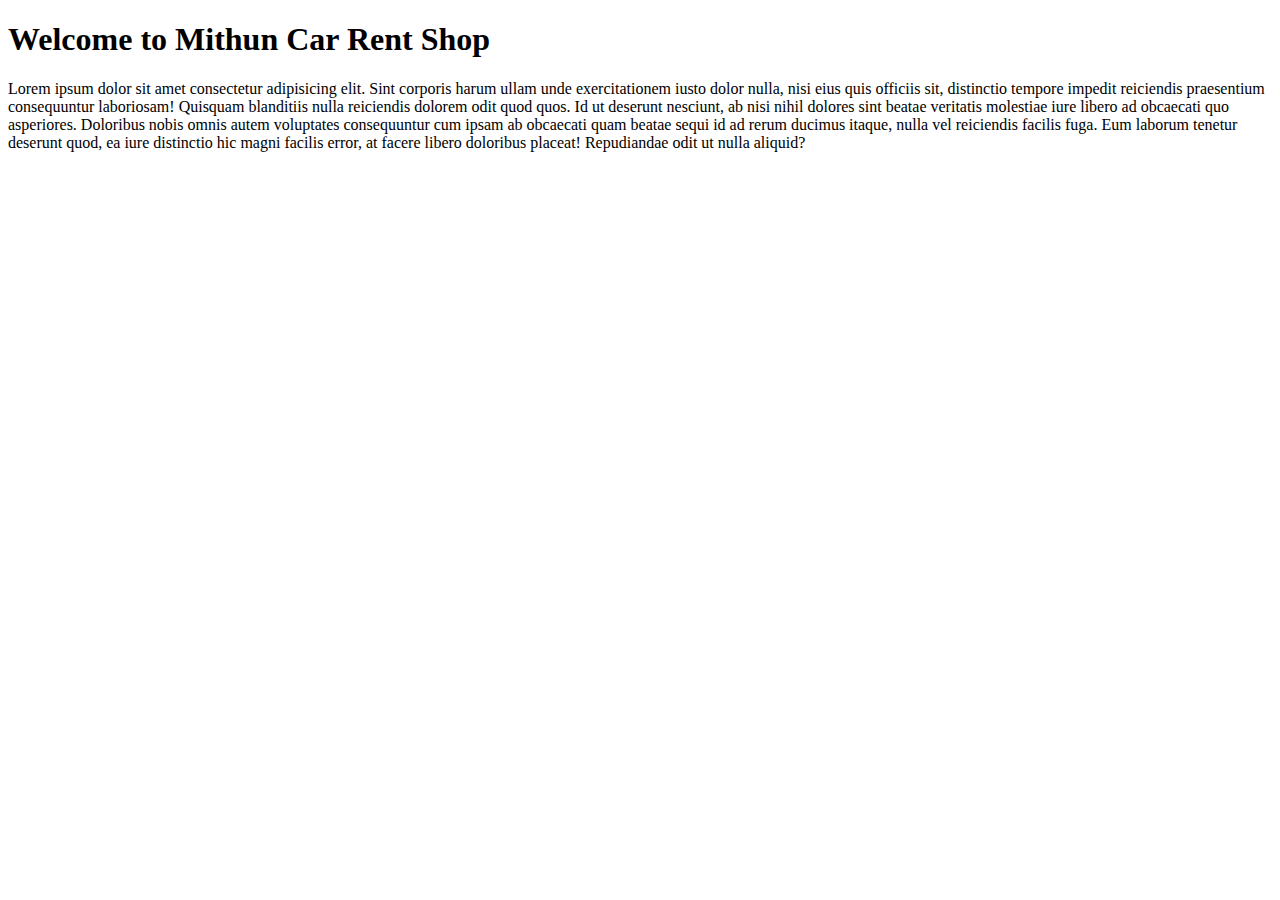
<file: index.html>
<!DOCTYPE html>
<html lang="en">
<head>
    <meta charset="UTF-8">
    <meta name="viewport" content="width=device-width, initial-scale=1.0">
    <title>Welcome to Mithun Car Rent</title>
    <link rel="stylesheet" type="text/css" href="styles.css">
</head>
<body>
    <h1>
        Welcome to Mithun Car Rent Shop
    </h1>
    <p>
        Lorem ipsum dolor sit amet consectetur adipisicing elit. Sint corporis harum ullam unde exercitationem iusto dolor nulla, nisi eius quis officiis sit, distinctio tempore impedit reiciendis praesentium consequuntur laboriosam! Quisquam blanditiis nulla reiciendis dolorem odit quod quos. Id ut deserunt nesciunt, ab nisi nihil dolores sint beatae veritatis molestiae iure libero ad obcaecati quo asperiores. Doloribus nobis omnis autem voluptates consequuntur cum ipsam ab obcaecati quam beatae sequi id ad rerum ducimus itaque, nulla vel reiciendis facilis fuga. Eum laborum tenetur deserunt quod, ea iure distinctio hic magni facilis error, at facere libero doloribus placeat! Repudiandae odit ut nulla aliquid?
    </p>
    <!-- <button onclick="sayHello()"> Rent Now!</button> -->
    <script src="index.js"></script>
</body>
</html>
</file>
<file: styles.css>
button{
    background-color: rgb(77, 145, 0);
    border-radius: 15px 15px;
    padding: 15px 25px;
    color:white;
}
</file>
